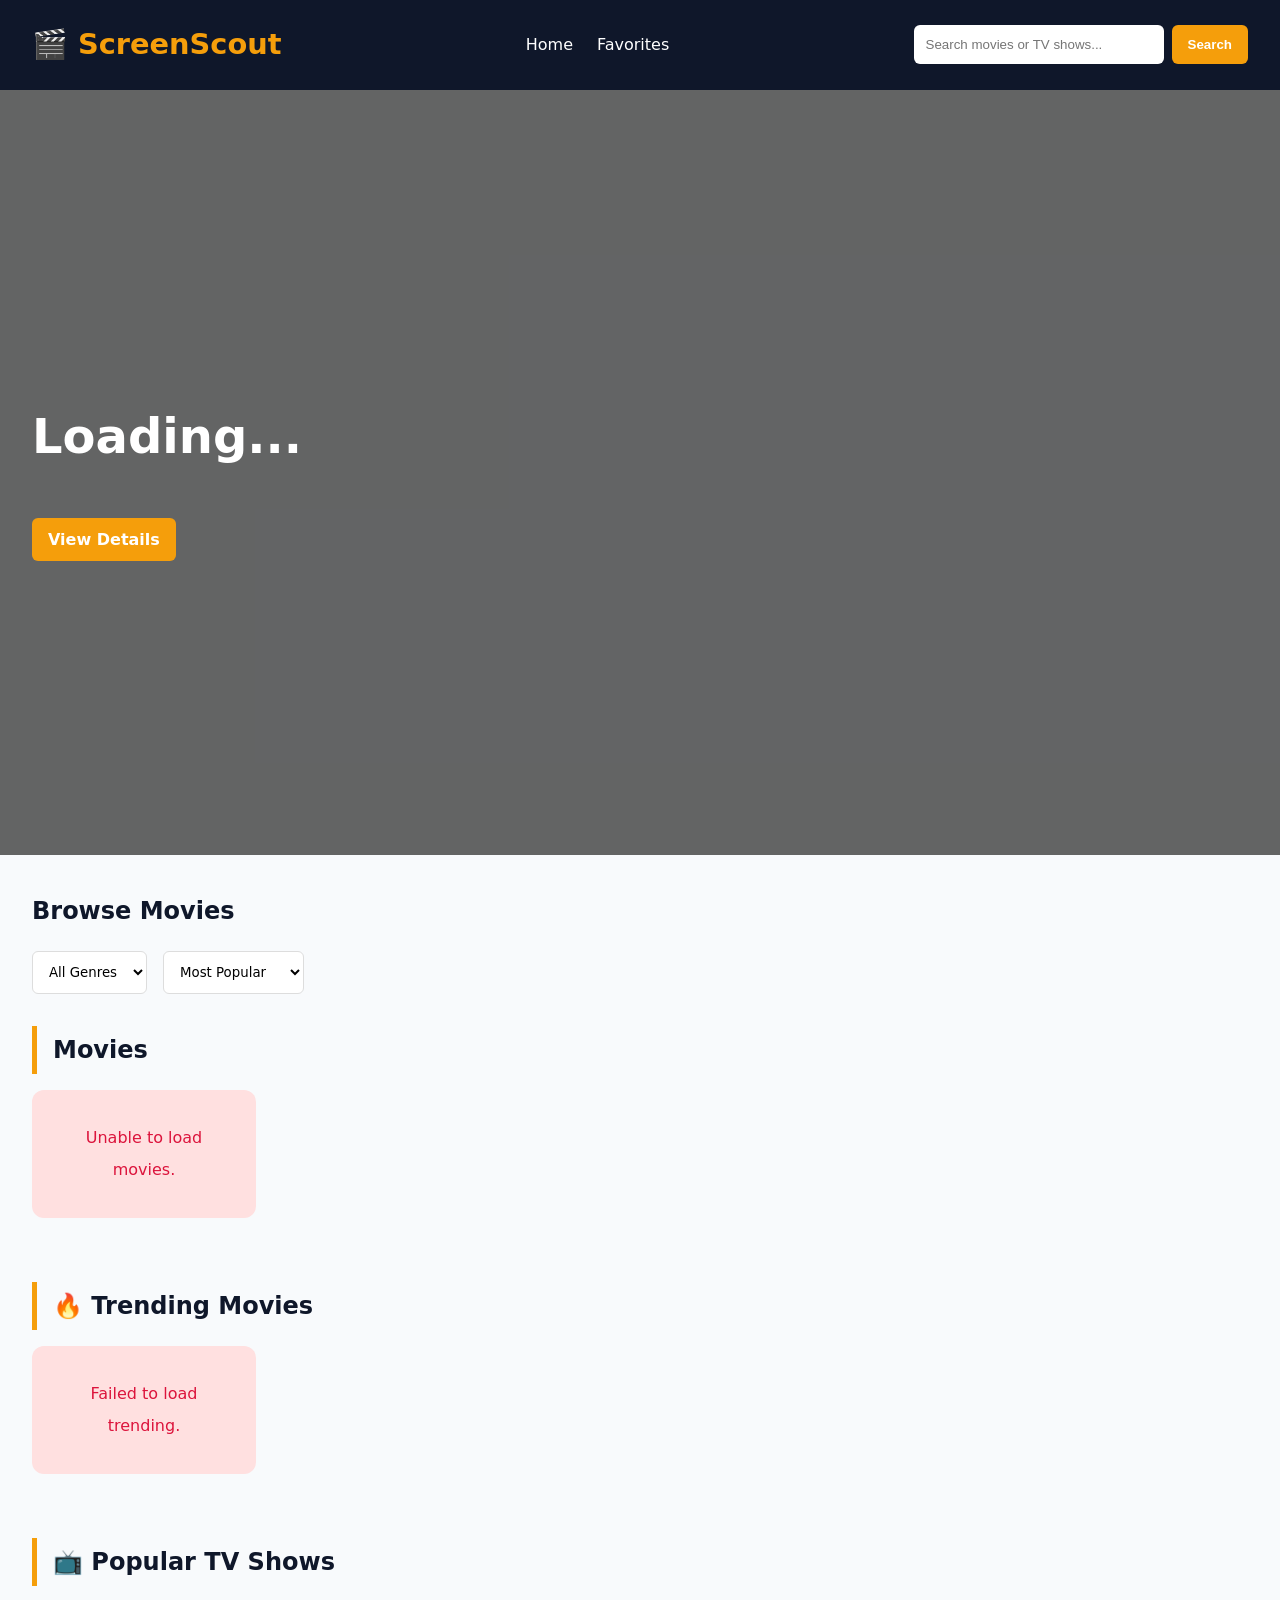
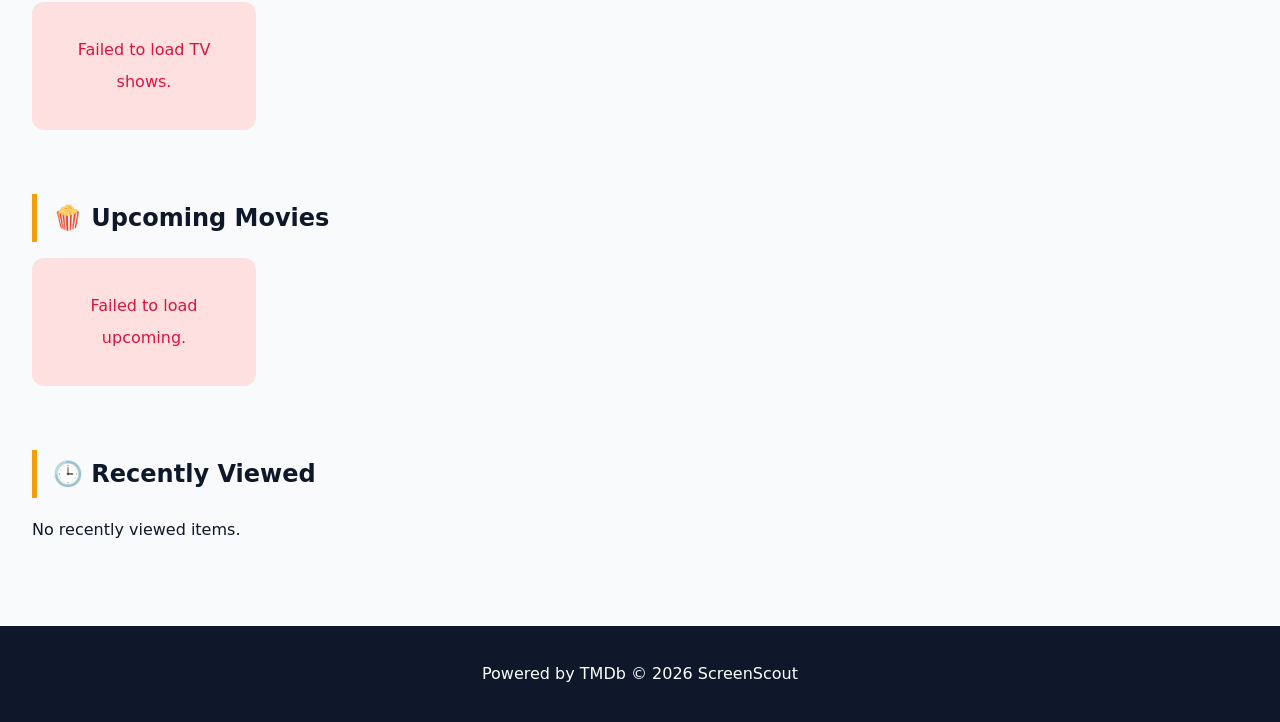
<file: index.html>
<!DOCTYPE html>
<html lang="en">
<head>
  <meta charset="UTF-8">
  <meta name="viewport" content="width=device-width, initial-scale=1.0">
  <meta name="description" content="Discover movies and TV shows with ScreenScout. Browse trending titles, search by genre, and save your favorites. Powered by TMDb.">
  <meta name="author" content="Emerald Uwaoma Awoke">

  <!-- Open Graph / Facebook -->
  <meta property="og:title" content="ScreenScout – Discover Movies & TV Shows">
  <meta property="og:description" content="Explore trending movies and TV shows, search by genre, and save your favorites with ScreenScout.">
  <meta property="og:url" content="https://emerald067.github.io/ScreenScout/">
  <meta property="og:type" content="website">
    
  <!-- Google fonts -->
  <link rel="preconnect" href="https://fonts.googleapis.com">
  <link rel="preconnect" href="https://fonts.gstatic.com" crossorigin>
  <link href="https://fonts.googleapis.com/css2?family=Montserrat:wght@500;700&family=Open+Sans:wght@400;500&display=swap" rel="stylesheet">
    
  <title>ScreenScout | Discover Movies & TV Shows</title>

  <!--CSS files-->
  <link rel="stylesheet" href="styles/main.css">

  <!--JS files-->
  <script type="module" src="scripts/main.js"></script>
</head>
<body>
  <header class="site-header">
    <div class="logo">
      <h1>🎬 ScreenScout</h1>
    </div>
    <nav class="main-nav">
      <ul>
        <li><a href="index.html">Home</a></li>
        <li><a href="favorites.html">Favorites</a></li>
      </ul>
    </nav>
    <form id="search-form" class="search-form">
      <input type="search" id="search-input" placeholder="Search movies or TV shows..." aria-label="Search">
      <button type="submit">Search</button>
    </form>
  </header>

  <main>
    <!-- Hero Banner (trending movie of the week) -->
    <section id="hero-banner" class="hero-banner">
      <div class="hero-overlay">
        <div class="hero-content">
          <h2 id="hero-title">Loading...</h2>
          <p id="hero-overview"></p>
          <a id="hero-button" class="btn">View Details</a>
        </div>
      </div>
    </section>

    <!-- Filters -->
    <section class="controls">
      <h2>Browse Movies</h2>
      <div class="filter-group">
        <select id="genre-select" aria-label="Genre filter">
          <option value="">All Genres</option>
        </select>
        <select id="sort-select" aria-label="Sort by">
          <option value="popularity.desc">Most Popular</option>
          <option value="vote_average.desc">Highest Rated</option>
          <option value="release_date.desc">Newest</option>
        </select>
      </div>
    </section>

    <!-- Search / Filter Results -->
    <section class="content-section">
      <h2>Movies</h2>
      <div id="movie-list" class="movie-grid">
        <div class="loading">Loading movies...</div>
      </div>
    </section>

    <!-- Trending Movies -->
    <section class="content-section">
      <h2>🔥 Trending Movies</h2>
      <div id="trending-list" class="movie-grid"></div>
    </section>

    <!-- Popular TV Shows -->
    <section class="content-section">
      <h2>📺 Popular TV Shows</h2>
      <div id="tv-list" class="movie-grid"></div>
    </section>

    <!-- Upcoming Movies -->
    <section class="content-section">
      <h2>🍿 Upcoming Movies</h2>
      <div id="upcoming-list" class="movie-grid"></div>
    </section>

        <!-- Recently Viewed -->
    <section class="content-section">
      <h2>🕒 Recently Viewed</h2>
      <div id="recent-list" class="movie-grid">
        <div class="loading">Loading recently viewed...</div>
      </div>
    </section>
  </main>

  <footer>
    <p>Powered by TMDb &copy; 2026 ScreenScout</p>
  </footer>
</body>
</html>
</file>
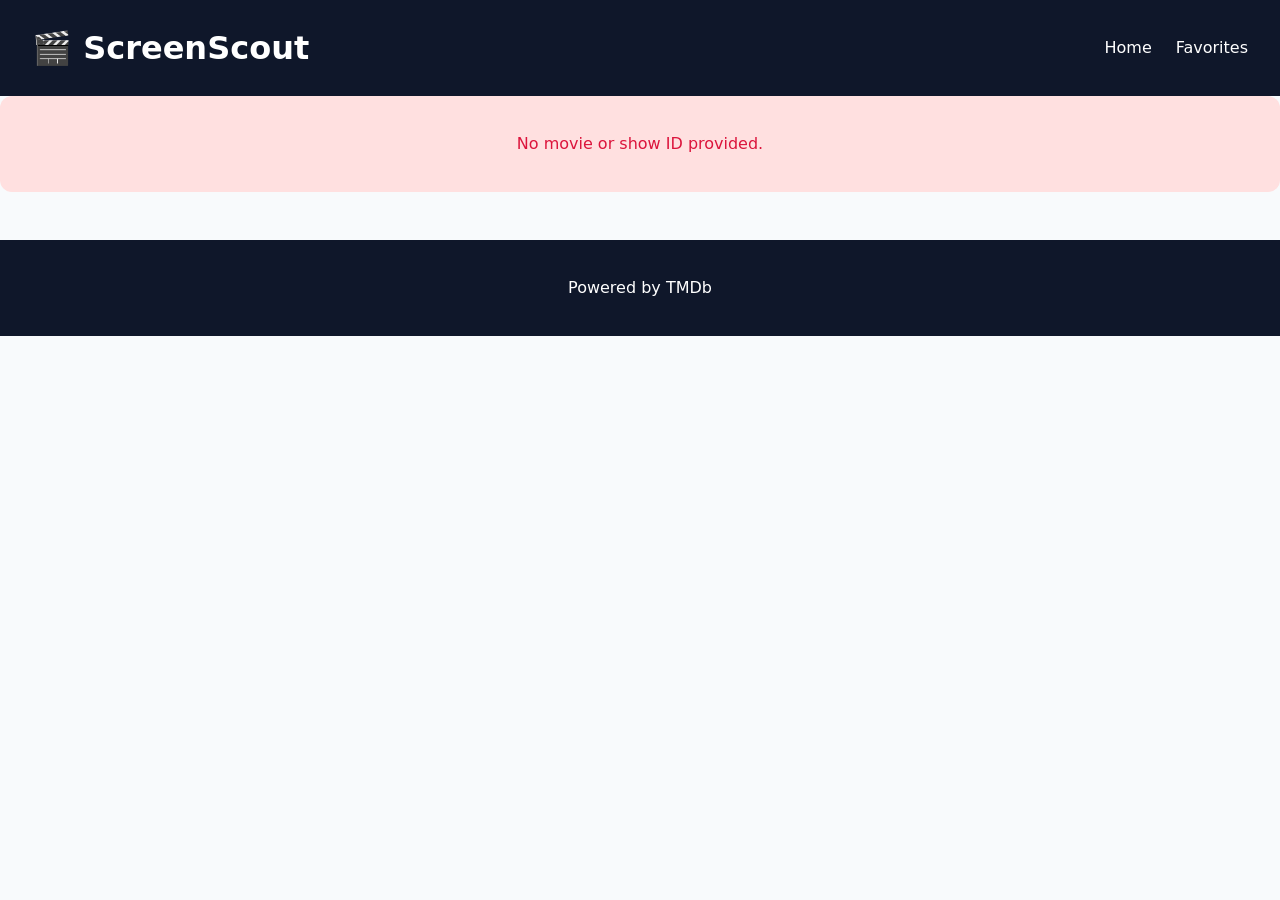
<file: details.html>
<!DOCTYPE html>
<html lang="en">
<head>
  <meta charset="UTF-8">
  <meta name="viewport" content="width=device-width, initial-scale=1.0">
  <meta name="description" content="Discover movies and TV shows with ScreenScout. Browse trending titles, search by genre, and save your favorites. Powered by TMDb.">
  <meta name="author" content="Emerald Uwaoma Awoke">

  <!-- Open Graph / Facebook -->
  <meta property="og:title" content="ScreenScout – Discover Movies & TV Shows">
  <meta property="og:description" content="Explore trending movies and TV shows, search by genre, and save your favorites with ScreenScout.">
  <meta property="og:url" content="https://emerald067.github.io/ScreenScout/">
  <meta property="og:type" content="website">
    
  <!-- Google fonts -->
  <link rel="preconnect" href="https://fonts.googleapis.com">
  <link rel="preconnect" href="https://fonts.gstatic.com" crossorigin>
  <link href="https://fonts.googleapis.com/css2?family=Montserrat:wght@500;700&family=Open+Sans:wght@400;500&display=swap" rel="stylesheet">
    
  <title>ScreenScout | Discover Movies & TV Shows</title>

  <!--CSS files-->
  <link rel="stylesheet" href="styles/main.css">

  <!--JS files-->
  <script type="module" src="scripts/details.js"></script>
</head>
<body>
  <header class="site-header">
    <h1>🎬 ScreenScout</h1>
    <nav class="main-nav">
      <ul>
        <li><a href="index.html">Home</a></li>
        <li><a href="favorites.html">Favorites</a></li>
      </ul>
    </nav>
  </header>

  <main>
    <div id="movie-details">
      <div class="loading">Loading movie details...</div>
    </div>
  </main>

  <footer>
    <p>Powered by TMDb</p>
  </footer>
</body>
</html>
</file>
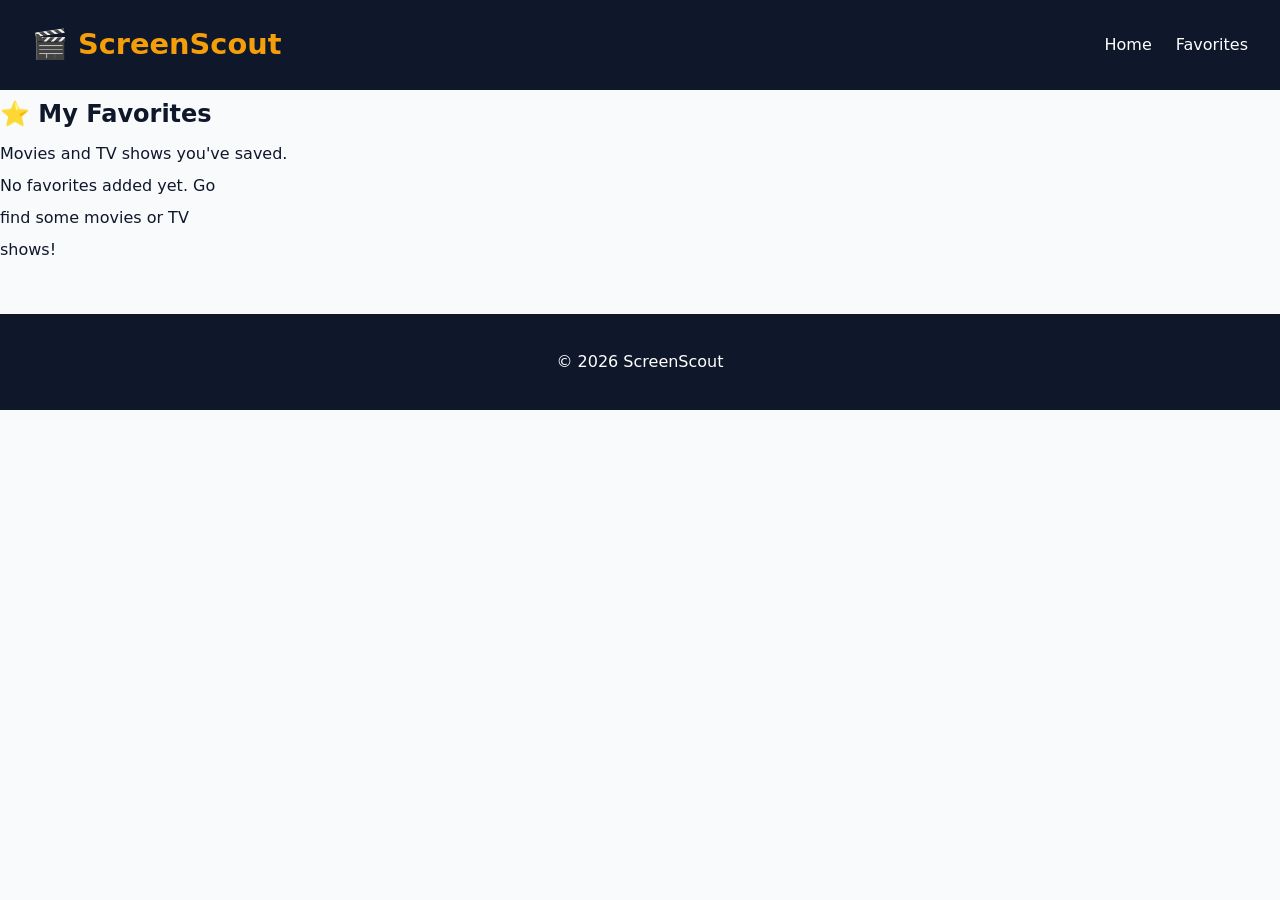
<file: favorites.html>
<!DOCTYPE html>
<html lang="en">
<head>
  <meta charset="UTF-8">
  <meta name="viewport" content="width=device-width, initial-scale=1.0">
  <meta name="description" content="Discover movies and TV shows with ScreenScout. Browse trending titles, search by genre, and save your favorites. Powered by TMDb.">
  <meta name="author" content="Emerald Uwaoma Awoke">

  <!-- Open Graph / Facebook -->
  <meta property="og:title" content="ScreenScout – Discover Movies & TV Shows">
  <meta property="og:description" content="Explore trending movies and TV shows, search by genre, and save your favorites with ScreenScout.">
  <meta property="og:url" content="https://emerald067.github.io/ScreenScout/">
  <meta property="og:type" content="website">
    
  <!-- Google fonts -->
  <link rel="preconnect" href="https://fonts.googleapis.com">
  <link rel="preconnect" href="https://fonts.gstatic.com" crossorigin>
  <link href="https://fonts.googleapis.com/css2?family=Montserrat:wght@500;700&family=Open+Sans:wght@400;500&display=swap" rel="stylesheet">
    
  <title>ScreenScout | Discover Movies & TV Shows</title>

  <!--CSS files-->
  <link rel="stylesheet" href="styles/main.css">

  <!--JS files-->
  <script type="module" src="scripts/favorites.js"></script>
</head>
<body>
  <header class="site-header">
    <div class="logo">
      <h1>🎬 ScreenScout</h1>
    </div>
    <nav class="main-nav">
      <ul>
        <li><a href="index.html">Home</a></li>
        <li><a href="favorites.html">Favorites</a></li>
      </ul>
    </nav>
  </header>

  <main class="favorites-page">
    <section>
      <h2>⭐ My Favorites</h2>
      <p>Movies and TV shows you've saved.</p>
      <div id="favorites-list" class="movie-grid"></div>
    </section>
  </main>

  <footer>
    <p>&copy; 2026 ScreenScout</p>
  </footer>
</body>
</html>
</file>
<file: styles/main.css>
/* ===== VARIABLES ===== */
:root {
  --navy: #0F172A;
  --slate: #1E293B;
  --gold: #F59E0B;
  --light: #F8FAFC;
  --white: #ffffff;
  --gray: #64748B;
  --shadow: 0 4px 12px rgba(0, 0, 0, .15);
  --transition: all 0.3s ease;
}

/* ===== RESET ===== */
* {
  margin: 0;
  padding: 0;
  box-sizing: border-box;
}

body {
  font-family: 'Poppins', system-ui, -apple-system, sans-serif;
  background: var(--light);
  color: var(--navy);
  line-height: 2;
}

/* ===== HEADER ===== */
.site-header {
  background: var(--navy);
  color: white;
  padding: 1rem 2rem;
  display: flex;
  flex-wrap: wrap;
  justify-content: space-between;
  align-items: center;
  gap: 1rem;
}

.logo h1 {
  color: var(--gold);
  font-size: 1.8rem;
}

.main-nav ul {
  list-style: none;
  display: flex;
  gap: 1.5rem;
}

.main-nav a {
  text-decoration: none;
  color: white;
  transition: var(--transition);
}

.main-nav a:hover {
  color: var(--gold);
}

.search-form {
  display: flex;
  gap: 0.5rem;
}

.search-form input {
  padding: 0.75rem;
  border: none;
  border-radius: 6px;
  width: 250px;
}

.search-form button,
.btn {
  background: var(--gold);
  color: white;
  border: none;
  padding: 0.75rem 1rem;
  border-radius: 6px;
  cursor: pointer;
  transition: var(--transition);
  font-weight: 600;
}

.search-form button:hover,
.btn:hover {
  transform: translateY(-2px);
  opacity: 0.9;
}

/* ===== HERO BANNER ===== */
.hero-banner {
  min-height: 85vh;
  background-size: cover;
  background-position: center 15%;
  background-repeat: no-repeat;
  position: relative;
}

.hero-overlay {
  background: rgba(0, 0, 0, 0.6);
  min-height: 85vh;
  display: flex;
  align-items: center;
}

.hero-content {
  color: white;
  max-width: 700px;
  padding: 2rem;
}

.hero-content h2 {
  font-size: 3rem;
  margin-bottom: 1rem;
}

.hero-content p {
  margin-bottom: 1.5rem;
  display: -webkit-box;
  -webkit-line-clamp: 3;
  line-clamp: 3;
  -webkit-box-orient: vertical;
  overflow: hidden;
}

/* ===== FILTERS ===== */
.controls {
  padding: 2rem 2rem 0 2rem;
}

.filter-group {
  display: flex;
  gap: 1rem;
  flex-wrap: wrap;
  margin-top: 1rem;
}

select {
  padding: 0.75rem;
  border: 1px solid #ddd;
  border-radius: 6px;
  background: white;
  font-family: inherit;
  cursor: pointer;
}

/* ===== SECTIONS ===== */
.content-section {
  padding: 2rem;
}

.content-section h2 {
  margin-bottom: 1rem;
  border-left: 5px solid var(--gold);
  padding-left: 1rem;
}

/* ===== MOVIE GRID ===== */
.movie-grid {
  display: grid;
  grid-template-columns: repeat(auto-fill, minmax(220px, 1fr));
  gap: 1.5rem;
}

/* ===== MOVIE CARD ===== */
.movie-card {
  background: white;
  border-radius: 12px;
  overflow: hidden;
  box-shadow: var(--shadow);
  transition: var(--transition);
  animation: fadeIn 0.5s ease;
}

.movie-card:hover {
  transform: translateY(-8px);
  box-shadow: 0 12px 20px rgba(0, 0, 0, 0.2);
}

.movie-card img {
  width: 100%;
  height: 320px;
  object-fit: cover;
}

.movie-info {
  padding: 1rem;
}

.movie-card h3 {
  font-size: 1.1rem;
  margin-bottom: 0.5rem;
}

.movie-card a {
  text-decoration: none;
  color: inherit;
}

.movie-card p {
  color: var(--gray);
  font-size: 0.9rem;
}

.remove-btn {
  width: 100%;
  background: crimson;
  color: white;
  border: none;
  padding: 0.75rem;
  cursor: pointer;
  font-weight: bold;
  transition: var(--transition);
}

.remove-btn:hover {
  background: darkred;
}

/* ===== DETAILS PAGE ===== */
.details {
  max-width: 1200px;
  margin: auto;
  padding: 2rem;
}

.details-header {
  display: grid;
  grid-template-columns: 300px 1fr;
  gap: 2rem;
  margin-bottom: 3rem;
}

.details-poster {
  width: 100%;
  border-radius: 12px;
  box-shadow: var(--shadow);
}

.details-info h1 {
  margin-bottom: 1rem;
}

.details-info p {
  margin-bottom: 0.75rem;
}

.trailer-section,
.cast-section,
.related-videos {
  margin-top: 2rem;
}

.trailer-section iframe,
.video-grid iframe {
  width: 100%;
  border: none;
  border-radius: 12px;
}

.cast-list {
  list-style: none;
  display: grid;
  gap: 0.75rem;
  margin-top: 1rem;
}

.cast-list li {
  background: white;
  padding: 0.5rem 1rem;
  border-radius: 8px;
  box-shadow: var(--shadow);
}

.video-grid {
  display: grid;
  grid-template-columns: repeat(auto-fit, minmax(300px, 1fr));
  gap: 1rem;
  margin-top: 1rem;
}

.video-grid iframe {
  height: 250px;
}

/* ===== LOADING & ERROR ===== */
.loading {
  text-align: center;
  padding: 2rem;
  color: var(--gray);
}

.error-message {
  text-align: center;
  padding: 2rem;
  color: crimson;
  background: #ffe0e0;
  border-radius: 12px;
}

/* ===== FOOTER ===== */
footer {
  background: var(--navy);
  color: white;
  text-align: center;
  padding: 2rem;
  margin-top: 3rem;
}

/* ===== ANIMATIONS ===== */
@keyframes fadeIn {
  from {
    opacity: 0;
    transform: translateY(20px);
  }

  to {
    opacity: 1;
    transform: translateY(0);
  }
}

/* ===== MOBILE ===== */
@media (max-width: 768px) {
  .hero-banner {
    min-height: 60vh;
    background-position: center 25%;
  }

  .hero-overlay {
    min-height: 60vh;
  }

  .site-header {
    flex-direction: column;
    text-align: center;
  }

  .search-form {
    width: 100%;
  }

  .search-form input {
    width: 100%;
  }

  .hero-content h2 {
    font-size: 2rem;
  }

  .details-header {
    grid-template-columns: 1fr;
  }

  .movie-card img {
    height: auto;
  }

  .controls {
    padding: 1rem;
  }

  .content-section {
    padding: 1rem;
  }
}

.visually-hidden {
  position: absolute;
  width: 1px;
  height: 1px;
  padding: 0;
  margin: -1px;
  overflow: hidden;
  clip: rect(0, 0, 0, 0);
  border: 0;
}

.tv-badge {
  background: var(--gold);
  color: var(--navy);
  font-size: 0.8rem;
  padding: 0.2rem 0.6rem;
  border-radius: 20px;
  margin-left: 0.5rem;
  vertical-align: middle;
}
</file>
